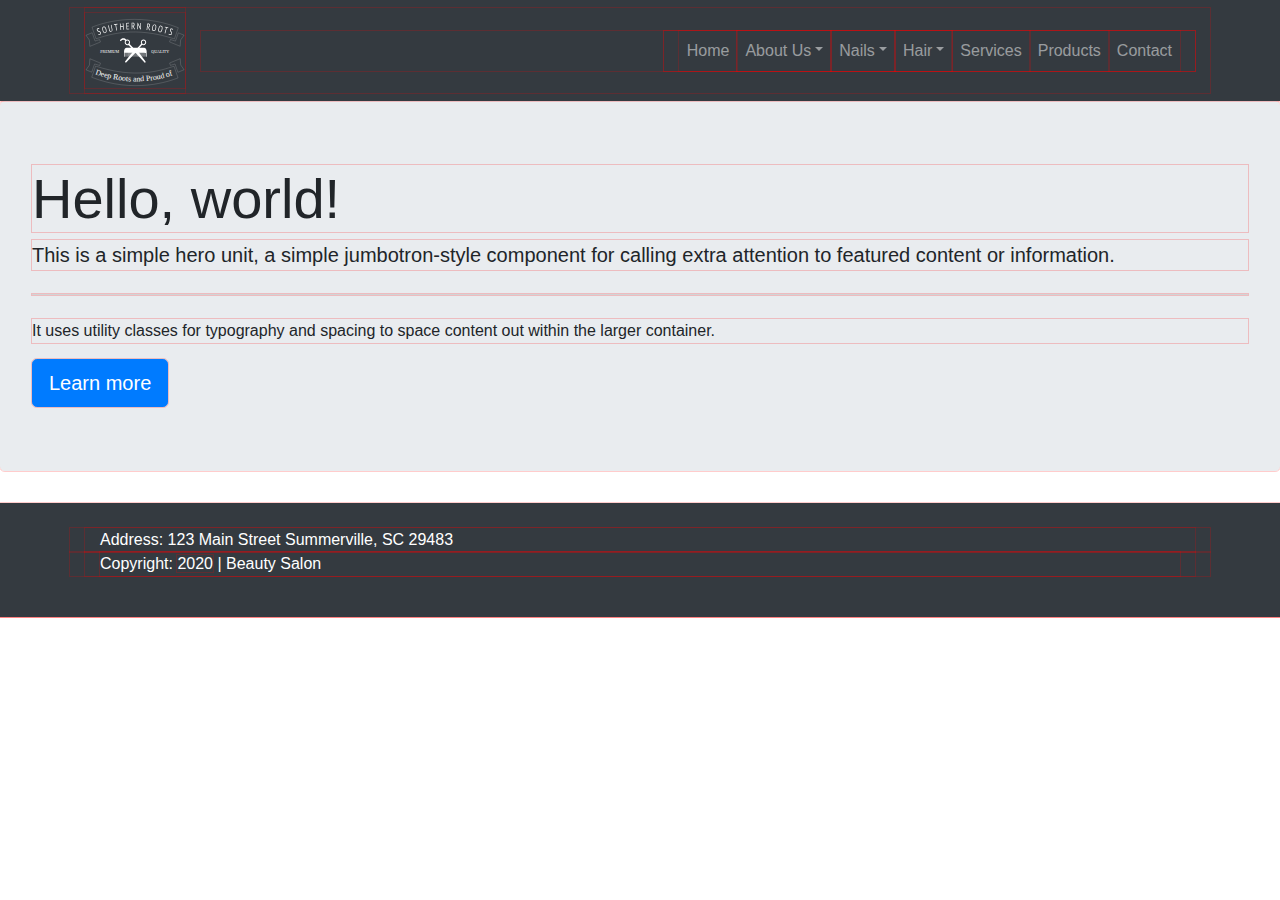
<file: contact.html>
<!DOCTYPE html>
<html lang="en">
<head>
     <meta charset="UTF-8">
     <meta http-equiv="X-UA-Compatible" content="IE=edge">
     <meta name="viewport" content="width=device-width, initial-scale=1">
     <title>Beauty Salon</title>
     <link rel="stylesheet" href="https://stackpath.bootstrapcdn.com/bootstrap/4.4.1/css/bootstrap.min.css" integrity="sha384-Vkoo8x4CGsO3+Hhxv8T/Q5PaXtkKtu6ug5TOeNV6gBiFeWPGFN9MuhOf23Q9Ifjh" crossorigin="anonymous">

     <!-- Main Stylesheet -->
     <link rel="stylesheet" href="./css/main.css">
</head>
<body>
     <nav class="navbar bg-dark navbar-dark navbar-expand-sm">
          <div class="container">
               <a class="navbar-brand" href="#">
                    <button class="navbar-toggler" type="button" data-toggle="collapse" data-target="#navbarSupportedContent" aria-controls="navbarSupportedContent" aria-expanded="false" aria-label="Toggle navigation">
                         <span class="navbar-toggler-icon"></span>
                    </button>
                    <img src="./images/logo.svg"style="width: 100px;" alt="Southern Roots"></a>
                    <div class="collapse navbar-collapse" id="navbarSupportedContent">
                         <div class="navbar-nav ml-sm-auto">
                              <div class="container">
                                   <a href="#" class="nav-item nav-link">Home</a>

                                   <div class="dropdown">
                                        <a href="#" class="nav-item nav-link dropdown-toggle" data-toggle="dropdown" id="aboutusDropdown" aria-haspopup="true" aria-expanded="false">About Us</a>
                                        <div class="dropdown-menu" aria-labelledby="aboutusDropdown">
                                             <a href="#" class="dropdown-item">Our Salon</a>
                                             <a href="#" class="dropdown-item">Our Stylists</a>
                                        </div>
                                   </div>
                                   <div class="dropdown">
                                        <a href="#" class="nav-item nav-link dropdown-toggle" data-toggle="dropdown" id="aboutusDropdown" aria-haspopup="true" aria-expanded="false">Nails</a>
                                        <div class="dropdown-menu" aria-labelledby="aboutusDropdown">
                                             <a href="#" class="dropdown-item">Procedures</a>
                                             <a href="#" class="dropdown-item">Nail Care Tips</a>
                                        </div>
                                   </div>
                                   <div class="dropdown">
                                        <a href="#" class="nav-item nav-link dropdown-toggle" data-toggle="dropdown" id="aboutusDropdown" aria-haspopup="true" aria-expanded="false">Hair</a>
                                        <div class="dropdown-menu" aria-labelledby="aboutusDropdown">
                                             <a href="#" class="dropdown-item">Hair Care Tips</a>
                                             <a href="#" class="dropdown-item">Hair Maintenance</a>
                                        </div>
                                   </div>
                                   <a href="#" class="nav-item nav-link">Services</a>
                                   <a href="#" class="nav-item nav-link">Products</a>
                                   <a href="#" class="nav-item nav-link">Contact</a>
                              </div>
                         </div>
                    </div>
               </div>
          </nav>
          <div class="jumbotron">
               <h1 class="display-4">Hello, world!</h1>
               <p class="lead">This is a simple hero unit, a simple jumbotron-style component for calling extra attention to featured content or information.</p>
               <hr class="my-4">
               <p>It uses utility classes for typography and spacing to space content out within the larger container.</p>
               <a class="btn btn-primary btn-lg" href="#" role="button">Learn more</a>
          </div>
          <footer id="footer">
               <div class="container">
                    <div class="container-md">Address: 123 Main Street Summerville, SC 29483</div>
               </div>
               <div class="container">
                    <div class="col-md-12">
                         <p class="copyright">Copyright: <span>2020</span> | Beauty Salon</p>
                    </div>
               </div>
          </footer>

     </footer>
     <!-- Javascript -->
     <script src="https://code.jquery.com/jquery-3.4.1.slim.min.js" integrity="sha384-J6qa4849blE2+poT4WnyKhv5vZF5SrPo0iEjwBvKU7imGFAV0wwj1yYfoRSJoZ+n" crossorigin="anonymous"></script>
     <script src="https://cdn.jsdelivr.net/npm/popper.js@1.16.0/dist/umd/popper.min.js" integrity="sha384-Q6E9RHvbIyZFJoft+2mJbHaEWldlvI9IOYy5n3zV9zzTtmI3UksdQRVvoxMfooAo" crossorigin="anonymous"></script>
     <script src="https://stackpath.bootstrapcdn.com/bootstrap/4.4.1/js/bootstrap.min.js" integrity="sha384-wfSDF2E50Y2D1uUdj0O3uMBJnjuUD4Ih7YwaYd1iqfktj0Uod8GCExl3Og8ifwB6" crossorigin="anonymous"></script>
</body>
</html>
</file>
<file: css/main.css>
@charset "UTF-8";
/* CSS Document */
*{
  box-sizing : border-box;
  outline: 1px solid rgba(255, 0, 0, 0.2);
}
img{
  display: block;
  width: 100%;
}
.list-item{
     list-style: none;
}
#body-text {
     font-size: 14px;
     font-family: Arial, Helvetica, sans-serif;
}
#footer{
     background-color: #343a40;
     color: #ffffff;
     padding: 25px 25px;
}
/*----------------------------------------------------*/
                  /*INDEX - HOME PAGE*/

/*----------------------------------------------------*/
                  /*ABOUT PAGE*/

/*----------------------------------------------------*/
                  /*NAVIGATION*/
.contact-img {
     background-image: url("./images/carousel.jpg");
     height: 400px;
}
</file>
